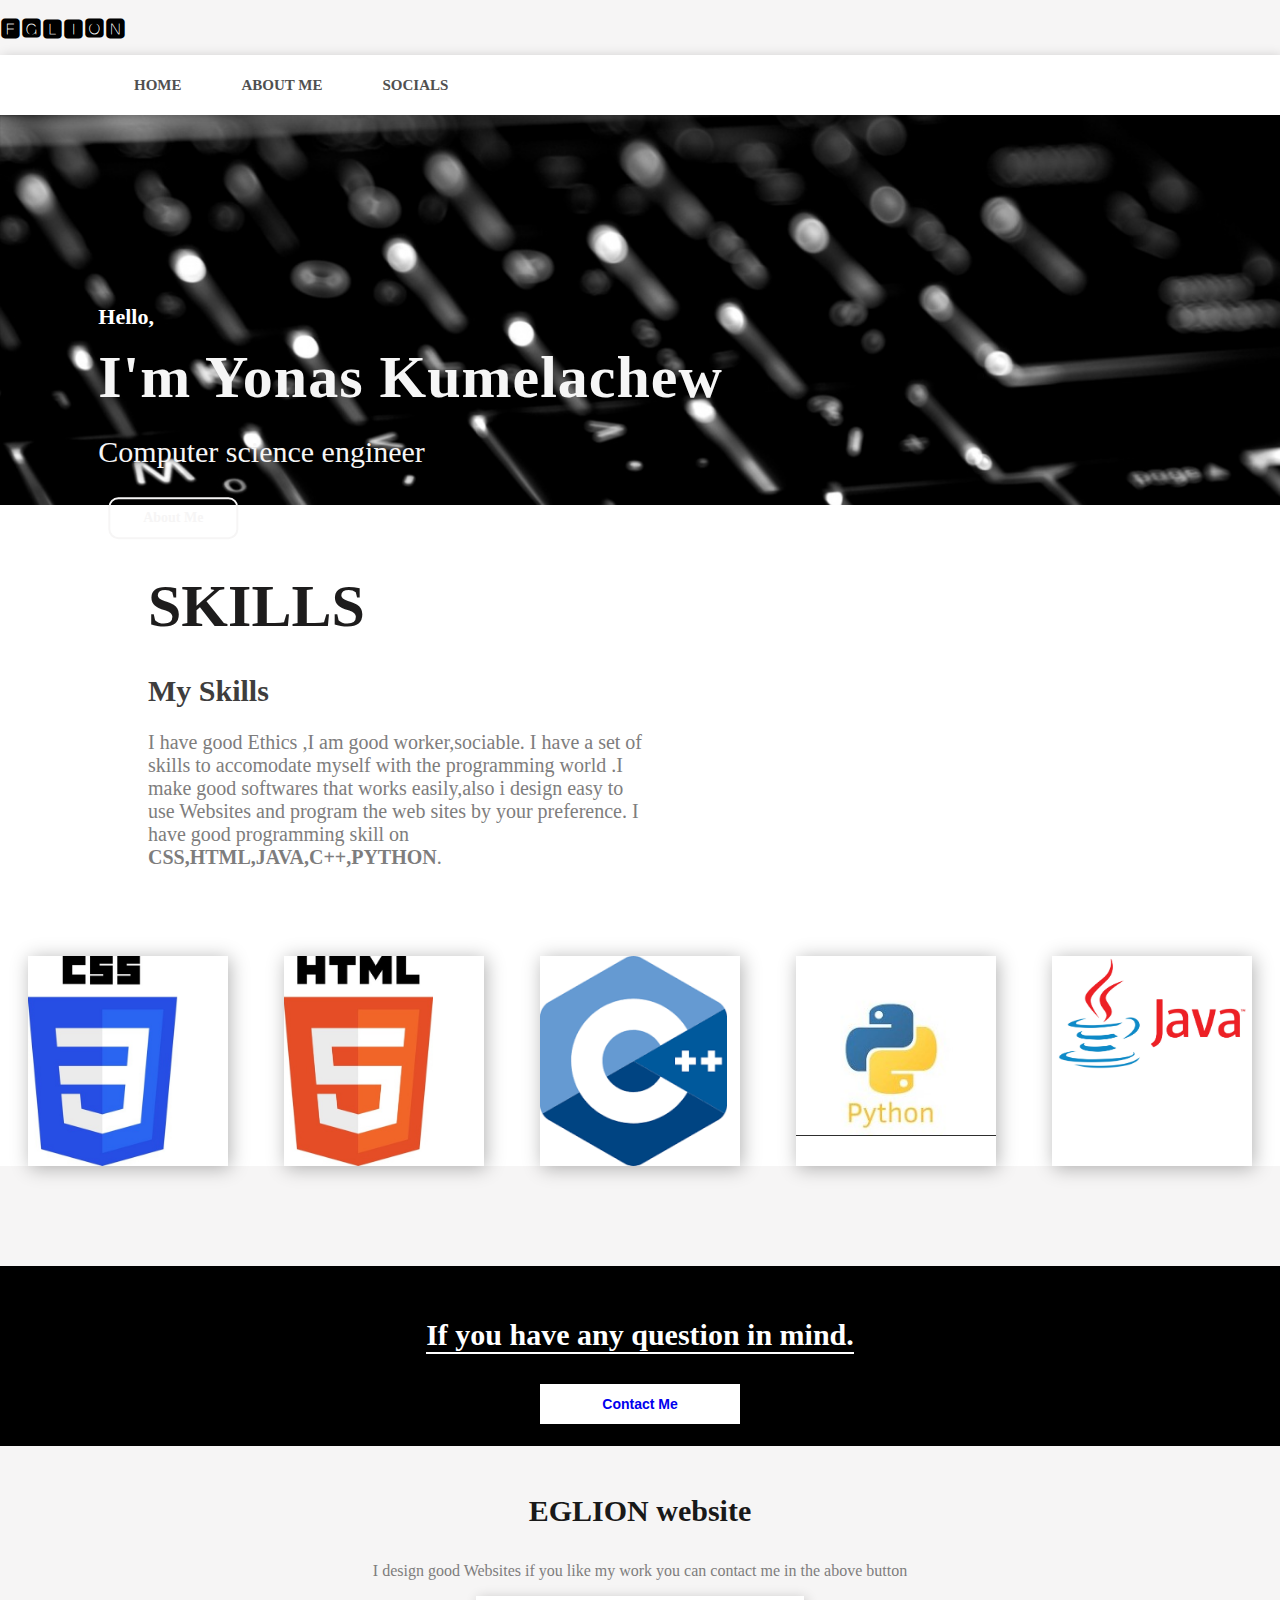
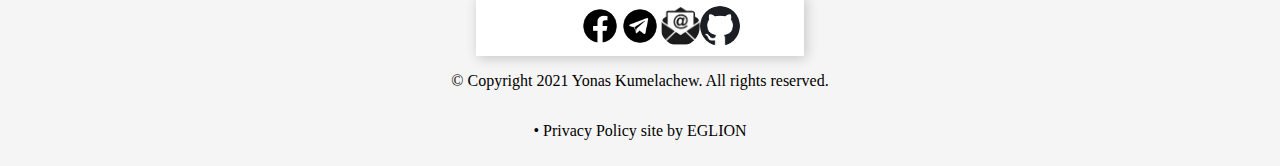
<file: index.html>
<!DOCTYPE html>
    <html>
    
        <head>
            <title>HOMEPAGE</title>
            <meta charset="utf-8">
            <link rel="stylesheet" type="text/css" href="style.css">
        </head>
        
        <body class="container">
            
            
                <H1 class="logo">🅴🅶🅻🅸🅾🅽</H1>
        <section>
    
                <nav class="site" >
                    <ul class="main__nav">
                        
                        <li class="main__navs">
                            <a href="index.html">HOME </a>
                        </li>
                        <li class="main__navs">
                            <a href="about.html">ABOUT ME</a>
                        </li>
                        <li class="main__navs">
                            <a href="socials.html ">SOCIALS</a>
                        </li>
                    </ul>
                
                </nav>
    

                <div class="t-container">
                    <p> Hello,</p>
                    <p> I'm Yonas Kumelachew</p>
                    <p> Computer science engineer</p>
                    <button class="btn">
                        <a href="about.html" >
                        About Me 
                        </a>
                     </button>

                    
                </div>
            

        </section>
        <div class="skill">
            <div class="skills-text">
                <p>SKILLS</p>
                <p>My Skills</p>
                <p> I have good Ethics ,I am good worker,sociable.
                    I have a set of skills to accomodate myself with the programming world .I make good  softwares
                    that works easily,also i design easy to use Websites and program the web sites  by your preference.
                   I have good programming skill on <b>CSS,HTML,JAVA,C++,PYTHON</b>.
                </p>
            </div>
        </div>
        <div class="box-container" >
            <div class="box-1"></div>
            <div class="box-2"></div>  
            <div class="box-3"></div>
            <div class="box-4"></div>
            <div class="box-5"></div>
    
        </div>

        <div class="contact-me">
            <p>If you have any question in mind.</p>
            <button ><a href="socials.html">Contact Me </a></button>


        </div>
        <footer>
            <p>EGLION website</p>
            <p>I design good Websites if you like my work you can contact me in the above button  

            </p>
        
            <nav class="social" >
                <ul class="social-icons">
                                            
                    <a href="https://www.facebook.com/jonah.ph.71/"> <li class="facebook"></li></a>


                    <a href="https://www.t.me@the_hatred"><li class="telegram"></li></a>

                    <a href="htpps://www.yonijonahphineas0@gmail.com"><li class="email"></li></li></a>
                    
                    <a href="https://github.com/131614"><li class="github"> </li></a>

                </ul>
            </nav>
            <p>
                © Copyright 2021 Yonas Kumelachew. All rights reserved.
                
            </p>
            <p>• Privacy Policy site by EGLION</p>

        </footer>

        </body>
    </html>
</file>
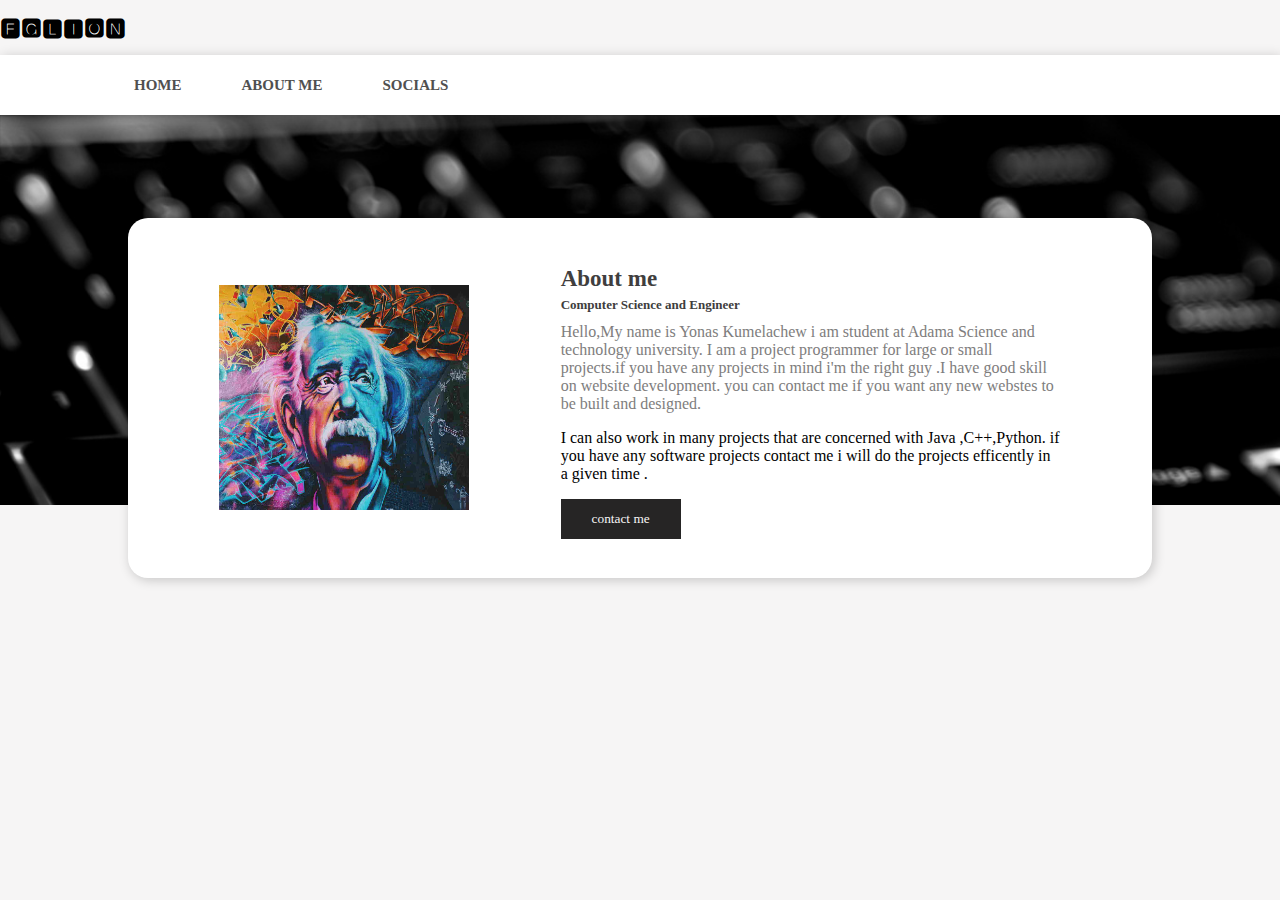
<file: about.html>
<!DOCTYPE html>
<html>
<head>
	<title>
		SOCIALS
	</title>
	<link rel="stylesheet" type="text/css" href="style.css">
</head>
<body class="container">
    <H1 class="logo">🅴🅶🅻🅸🅾🅽</H1>
    <section>
        
        <nav class="site" >
            <ul class="main__nav">
                 
                <li class="main__navs">
                    <a href="index.html">HOME </a>
                </li>
                <li class="main__navs">
                    <a href="about.html">ABOUT ME</a>
                </li>
                <li class="main__navs">
                    <a href="socials.html ">SOCIALS</a>
                </li>
            </ul>
        
        </nav>
        
        <div class="ab-container">
            <img src="images/street.jpg"alt="profile">
        <div class="ab-text">
            <p>About me </p>
            <p>Computer Science and Engineer</p>
            <p>Hello,My name is Yonas Kumelachew i am student at Adama Science and technology university.
                I am a project programmer for large or small projects.if you  have any projects in mind i'm the right guy .I have good skill on website development.
                you can contact me if you want any new webstes to be built and designed.
            </p>
            <p>I can also work in many projects that are concerned with Java ,C++,Python.
                if you have any software projects contact me i will do the projects efficently in a given time . 
            </p>
             
            <button> <a href="socials.html"> contact me  </a></button>
        </div>
        
        </div>
        
        

        </section>


    </body>
</html>
</file>
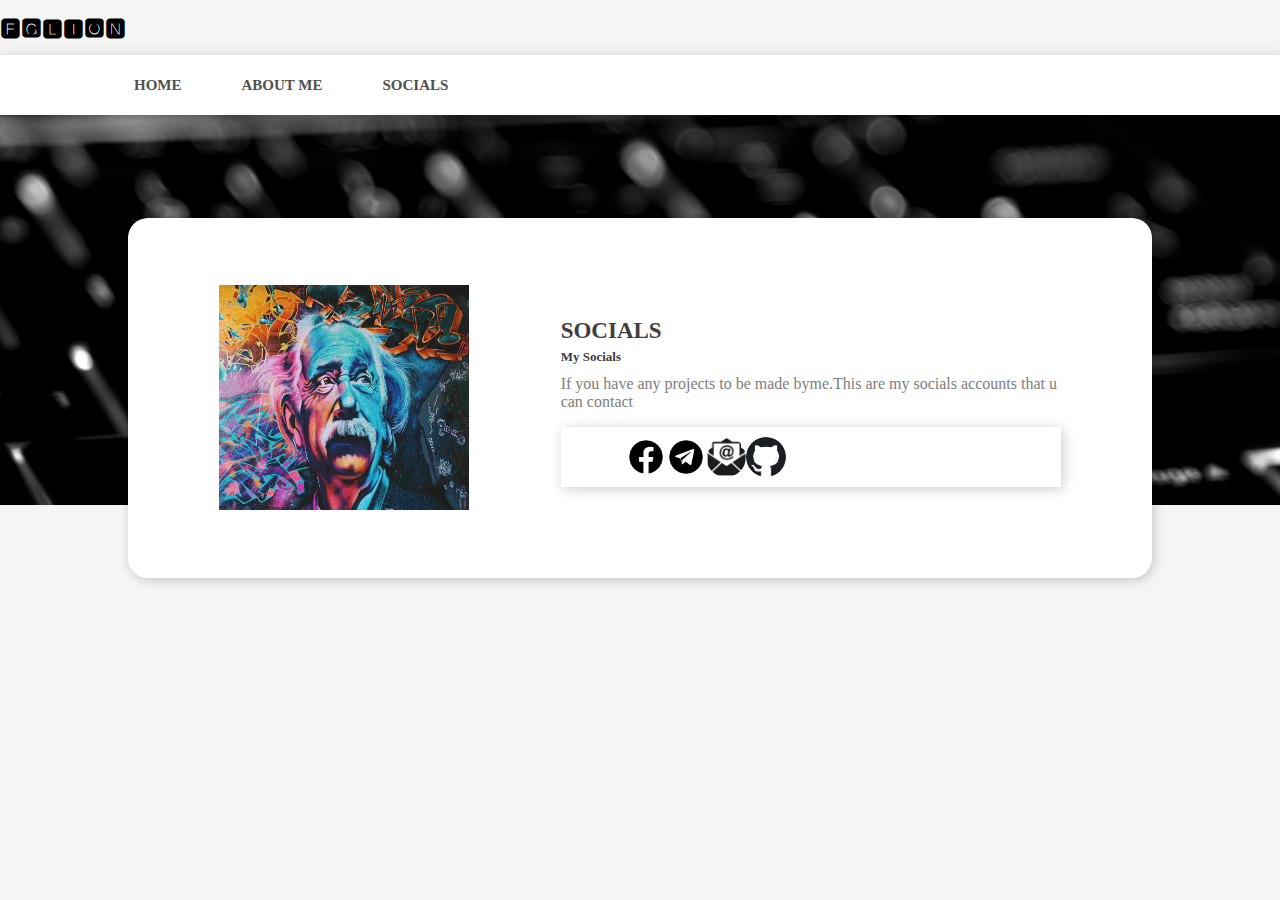
<file: socials.html>
<!DOCTYPE html>
<html>
<head>
	<title>
		SOCIALS
	</title>
	<link rel="stylesheet" type="text/css" href="style.css">
</head>
<body class="container">
    <H1 class="logo">🅴🅶🅻🅸🅾🅽</H1>
    <section>
    
        <nav class="site" >
            <ul class="main__nav">
                 
                <li class="main__navs">
                    <a href="index.html">HOME </a>
                </li>
                <li class="main__navs">
                    <a href="about.html">ABOUT ME</a>
                </li>
                <li class="main__navs">
                    <a href="socials.html ">SOCIALS</a>
                </li>
            </ul>
        
        </nav>
        <div class="soc-container">
            <img src="images/street.jpg" alt="profile">
            <div class="soc-text">
                <p>SOCIALS</p>
                <p>My Socials</p>
                <p>If you have any projects to be made byme.This are my socials accounts that u can contact</p>
                <nav class="social" >
                    <ul class="social-icons">                    
                                           
                        <a href="https://www.facebook.com/jonah.ph.71/"> <li class="facebook"></li></a>
        
                        <a href="https://www.t.me@the_hatred"><li class="telegram"></li></a>
        
                        <a href="htpps://www.yonijonahphineas0@gmail.com"><li class="email"></li></li></a>
                            
                        <a href="https://github.com/131614"><li class="github"> </li></a>
        
                        
                    </ul>
            </div>

        </div>
        

        </section>
        


    </body>
</html>
</file>
<file: style.css>
body{
    background-color:#f6f5f5;
    margin:0px;
    padding:0px;
}
ul{
    list-style:none;
}
section{
    width: 100%;
    height: 450px;
    background-size: cover;
	background-image: url("images/black.jpg");	
}

nav {
	display: flex;
	justify-content: space-between;
	align-items:center;
	height:60px;
	background-color:#ffffff;
	box-shadow:2px 2px 12px rgba(0,0,0,0.2);
	padding:0px 5%;	
}
nav ul{
	display: flex;
}

.toggle{
	display: none;
}
 
nav ul li a{
	margin:30px;
	font-family:myriad pro regular;
	color:#505050;
	font-size: 15px;
	font-weight:700;
}
nav ul li a:hover{
	
	box-shadow:8px 8px 18px rgba(0,0,0,0.2);
	transition:all ease 0.5s;

}
.logo{	
	color:#000000;
	font-size: 22px;
}

.t-container p:nth-child(1){
	font-family: calibri;
	font-weight:bold;
	color:#ffffff;
	font-size:22px;
	line-height:0px;
	
}
.t-container p:nth-child(2){
	font-family:calibri;
	font-weight:bold;
	letter-spacing:1px;
	color: #f6f6f6;;
	font-size:60px;
	line-height:0px;
	display: flex;
	flex-wrap: wrap;
}

.t-container p:nth-child(3){
	font-family: myriad pro regular;
	color: #f6f5f5;
	font-size:30px;
	line-height:30px;
}

.t-container button{
	width:130px;
	height:42px;
	border-radius:10px;
	font-family:calibri;
	font-weight:bold;
	font-size: 14px;
	outline:none;
	margin:0px 10px;
	
}
.t-container a{
	color: #f6f5f5;
}
.t-container{
	position: absolute;
	left:15%;
	top:45%;
	transform:translate(-15%,-45%);
}
.btn{
	border:2px solid #f6f5f5;
	background-color:transparent;
	
}
button:active{
	transform:scale(1.1);
}
.ab-container{
	width:80%;
	height:360px;
	background:#ffffff;
	border-radius:20px;
	box-shadow:2px 2px 12px rgba(0,0,0,0.2);
	display:flex ;
	margin: 8%  auto 20px auto;
	position: relative;
	justify-content:space-evenly;
	align-items: center;
}
.ab-container img{
	height:225px;
	width: 250px;
}
.ab-text{
	width:500px;
} 
.ab-text p:nth-child(1){
	color:#403e3e;
	font-family: myriad pro;
	font-weight:bold;
	font-size:23px;
	line-height:0px;
}
.ab-text p:nth-child(2){
	color:#3e3d3d;
	font-size:13px;
	font-family: myriad pro;
	font-weight:bold;
	line-height:5px;
	display: flex;
	flex-wrap: wrap;
}
.ab-text p:nth-child(3),.about-text p:nth-child(4){
	color:#7e7d7d;
	font-family:calibri;
	font-size:16px;
}
.ab-text button{
	width:120px;
	height: 40px;
	color:#ffffff;
	outline:none;
	border:none;
	font-family: calibri;
	background-color:#262525;
}
.ab-container a{
	color: #f6f5f5;
}
.skill{
	width:auto;
	height:425px;
	background-color:#ffffff;
	padding: 2% 10% 0px 10%;
}
.skills-text p:nth-child(1){
	font-family: calibri;
	font-weight:bold;
	color:#1d1c1c;
	font-size:60px;
	line-height:30px;
}
.skills-text p:nth-child(2){
	font-family:calibri;
	font-weight: bold;
	color:#3e3d3d;
	font-size: 30px;
	line-height: 20px;
}
.skills-text p:nth-child(3){font-family:calibri;
color:#7e7d7d;
font-size:20px;}
.skills-text{
	width: 500px;
	margin:50px 20px;
}
.box-container{
	display:flex;
	justify-content:space-around;
	background-color:#ffffff;
}
.box-1,.box-2,.box-3,.box-4,.box-5{
	width: 200px;
	height:210px;
	background-repeat: no-repeat;
	background-size:contain;
	box-shadow:2px 2px 18px rgba(0,0,0,0.3);
	align-items:center;
	justify-content: center;
	display:flex;
	flex-direction: column;
	margin: 0px 4px;
		
}

.box-1{
	background-image:url("images/img_css.jpg");
}
.box-2{
	background-image:url("images/img_html.jpg");
}
.box-4{
	background-image: url("images/pyth.jpg");
}
.box-5{
	background-image: url("images/what-is-java-5b4bda1cc9e77c0037171617.jpg");
}
.box-3{
	background-image: url("images/c.png");
}

.contact-me{
	width:100%;
	height:180px;
	background-color:#000000;
	display: flex;
	flex-direction: column;
	justify-content: center;
	align-items: center;
	margin: 100px 100px 20px 0px;
}
.contact-me p{
	color:#FFFFFF;
	font-size: 30px;
	font-family: calibri;
	font-weight:bold;
	border-bottom:2px solid #ffffff;
}
.contact-me button{
	width:200px;
	height:40px;
	background-color: #FFFFFF;
	border:none;
	outline:none;
	font-size:14px;
	font-weight:bold;
}
footer p{
	font-family: calibri;
}
footer p:nth-child(1){
	font-size: 30px;
	font-weight:bold;
	color:#191919;
	line-height:10px;
}
footer p:nth-child(2){
	font-size: 16px;
	color:#7e7d7d;
	width:600px;
	text-align: center;
}
footer{
	height:300px;
	display: flex;
	flex-direction: column;
	align-items: center;
	justify-content: center;
	position: relative;
}

.social-icons{
	display:flex;
	justify-content:space-evenly;
	background-color:#ffffff;
	
}
.social-icons a:hover{
	background-color:#2b2929;
	box-shadow:2px 2px 12px rgba(0,0,0,0.2);
	transition:all ease 0.5s;
}
.telegram,.facebook,.email,.github{
	width: 40px;
	height:40px;
	border-radius: 50%;
	background-repeat: no-repeat;
	background-size:cover;;
	display:flex;
	justify-content:space-between;
}

.telegram{
	
	background-image:url("icons/telegram.png");
}
.facebook{
	background-image: url("icons/facebook.png");
}
.github{
	background-image: url("icons/github.png");
}
.email{
	background-image: url("icons/email.jpg");
}
.soc-text{
	width:500px;
} 
.soc-text p:nth-child(1){
	color:#403e3e;
	font-family: myriad pro;
	font-weight:bold;
	font-size:23px;
	line-height:0px;
}
.soc-text p:nth-child(2){
	color:#3e3d3d;
	font-size:13px;
	font-family: myriad pro;
	font-weight:bold;
	line-height:5px;
}
.soc-text p:nth-child(3),.about-text p:nth-child(4){
	color:#7e7d7d;
	font-family:calibri;
	font-size:16px;
}
.soc-container img{
		height:225px;
		width:250px;
}
.soc-container{
	width:80%;
	height:360px;
	background:#ffffff;
	border-radius:20px;
	box-shadow:2px 2px 12px rgba(0,0,0,0.2);
	margin: 8%  auto 10px auto;
	display: flex;
	position: relative;
	justify-content:space-evenly;
	align-items: center;
}
@media screen and (max-width: 1000px) {

	.t-container p:nth-child(2){
		line-height: 40px;
		margin: 0px;
		padding: 0px;
  }
  .t-container{
	top: 20%;
	left: 60%;
	width: 80%;
	transform: translate(-65%,-20%);
  }
}
  @media screen and (max-width:750px){
	.section{
		background-image:none;
		background-color:#f7f7f7;
	}
	.toggle{
		display: block;
	}
	.t-container p:nth-child(2){
		line-height: 40px;
		margin: 0px;
		padding: 0px;
		
	}
	.t-container{
		top: 50%;
		left: 50%;
		transform: translate(-50%,-50%);
		width: 80%;
	}
	.nav ul{
		margin: 0px;
		padding: 0px;
		background-color: #ebeef4;
		flex-direction: column;
		position: fixed;
		left: 0;
		top: 0;
		width:100%;
		height: 100vh;
		box-sizing: border-box;
		display: flex;
		justify-content: center;
		align-items: center;
		z-index: 1;
		display: none;
		
	}
	.nav ul li{
		padding: 10px;
	}
	.nav ul li a{
		font-family: calibri;
		font-size: 1.4em;
		text-transform: uppercase;
		color:#5c5c5c;
	}
	.nav ul li a:hover{
		color:#121212;
	}
	.toggle:before{
		content: '\f0c9';
		font-family: fontAwesome;
		line-height: 30px;
		z-index: 1;
	}
	.toggle.active:before{
		content: '\f00d';
		position: fixed;
		right: 25px;
		line-height: 0px;
		
	}
	.nav.active ul{
		display: flex !important;
	}
	.ab-container{
		top: 0px;
		flex-direction: column;
		width:90%;
		height: auto;
		padding: 30px 0px;
		align-items: center;
	}
	.ab-text{
		width:90%;
		text-align: center;
	}
	.skills-text{
		width: 100%;
	}
	.footer p:nth-child(2){
		width: 90%;
	}
	.soc-container{
		top: 0px;
		flex-direction:column;
		width:90%;
		height: auto;
		padding: 30px 0px;
		align-items: center;
	
	}
	.soc-text{
		width: 90%;
		align-items: center;
	}
}
a{
	text-decoration: none;
}
</file>
